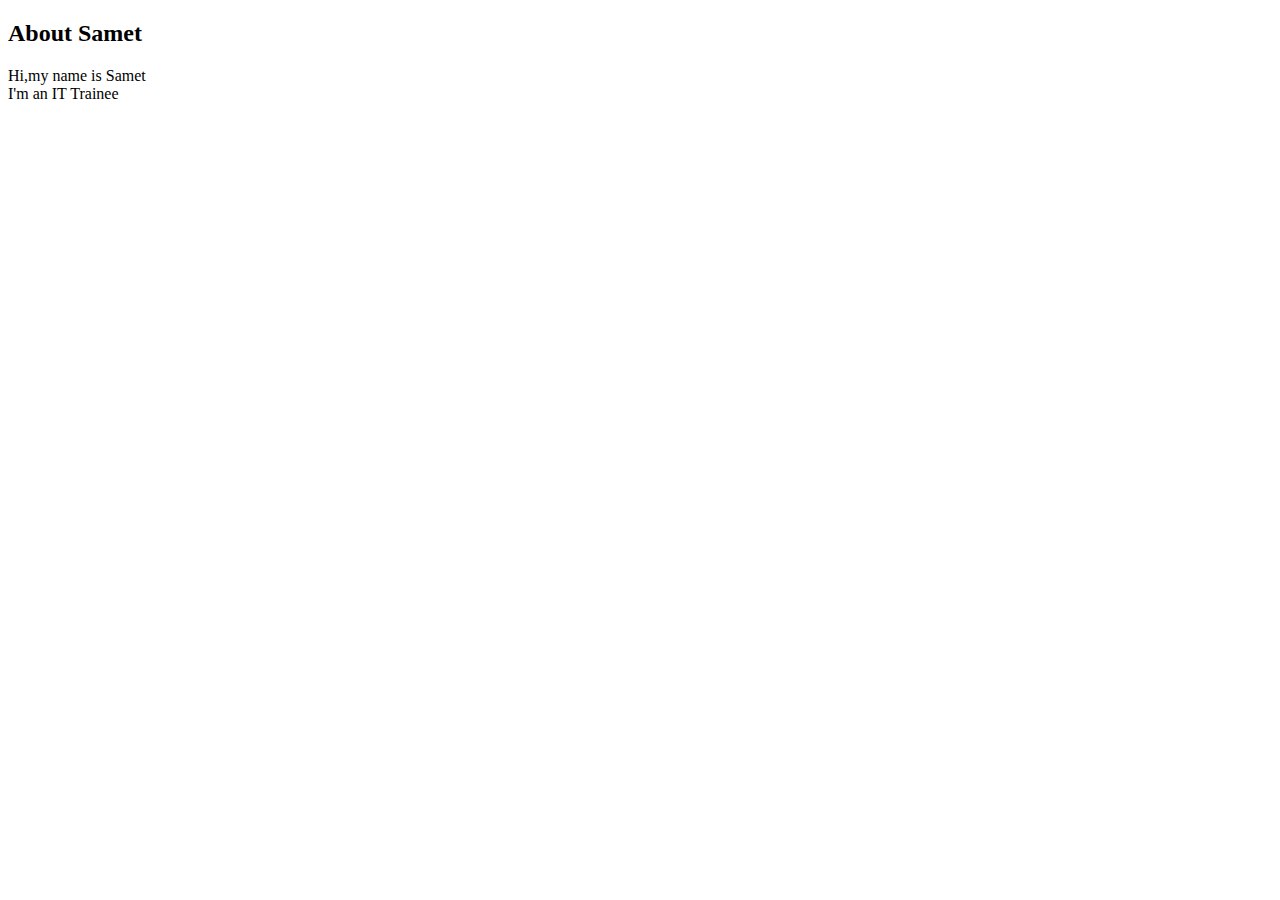
<file: about.html>
<!DOCTYPE html>
<html lang="en">
<head>
    <meta charset="UTF-8">
    <meta http-equiv="X-UA-Compatible" content="IE=edge">
    <meta name="viewport" content="width=device-width, initial-scale=1.0">
    <title>about</title>
</head>
<body>
    <div id="about">
        <h2>About Samet</h2>
        <p>Hi,my name is Samet <br>
        I'm an IT Trainee</p>

    </div>
    
</body>
</html>
</file>
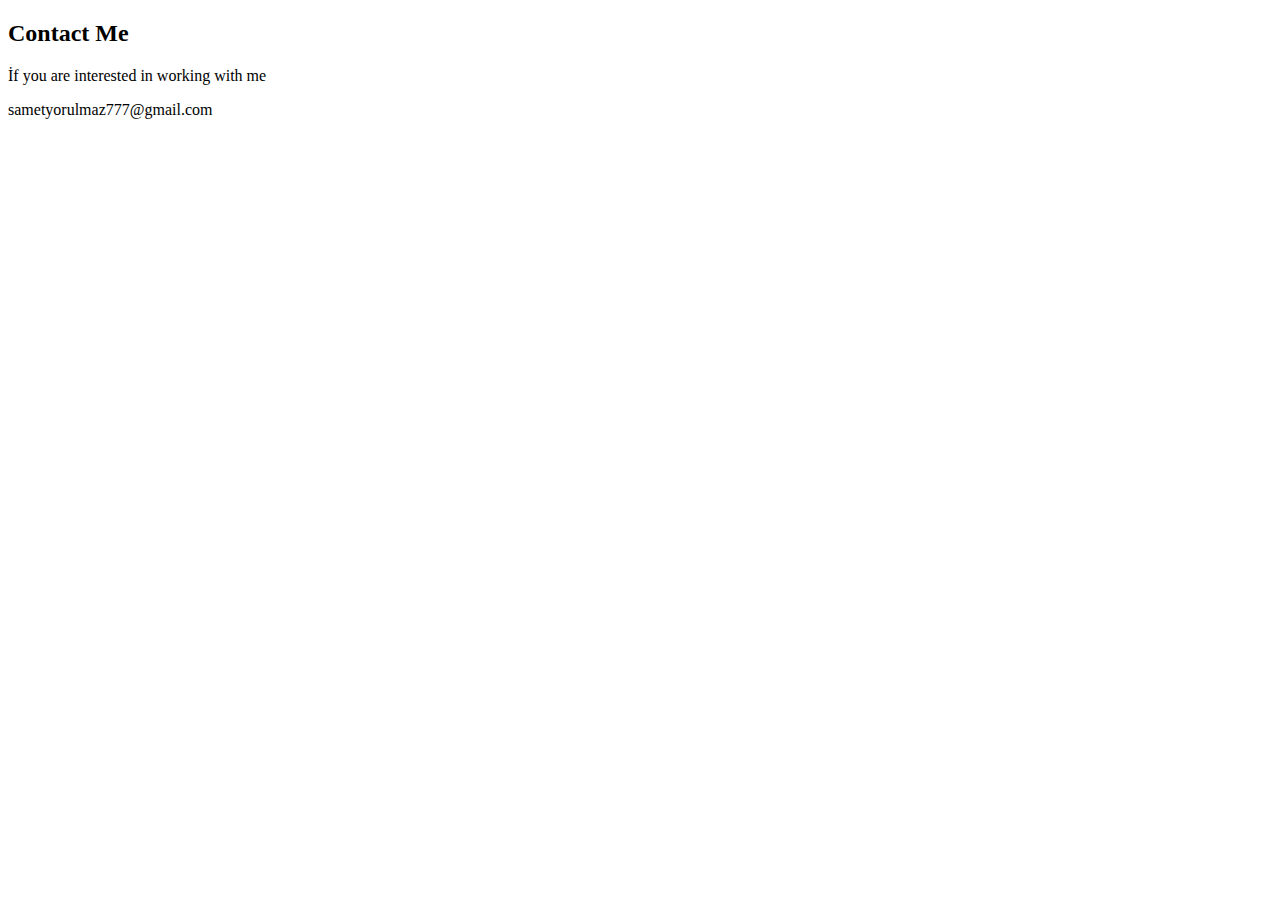
<file: contact.html>
<!DOCTYPE html>
<html lang="en">
<head>
    <meta charset="UTF-8">
    <meta http-equiv="X-UA-Compatible" content="IE=edge">
    <meta name="viewport" content="width=device-width, initial-scale=1.0">
    <title>contact</title>
</head>
<body>
    <div id="contact">
        <h2>Contact Me</h2>
        <p>İf you are interested in working with me</p>
        <p>sametyorulmaz777@gmail.com</p>

    </div>
</body>
</html>
</file>
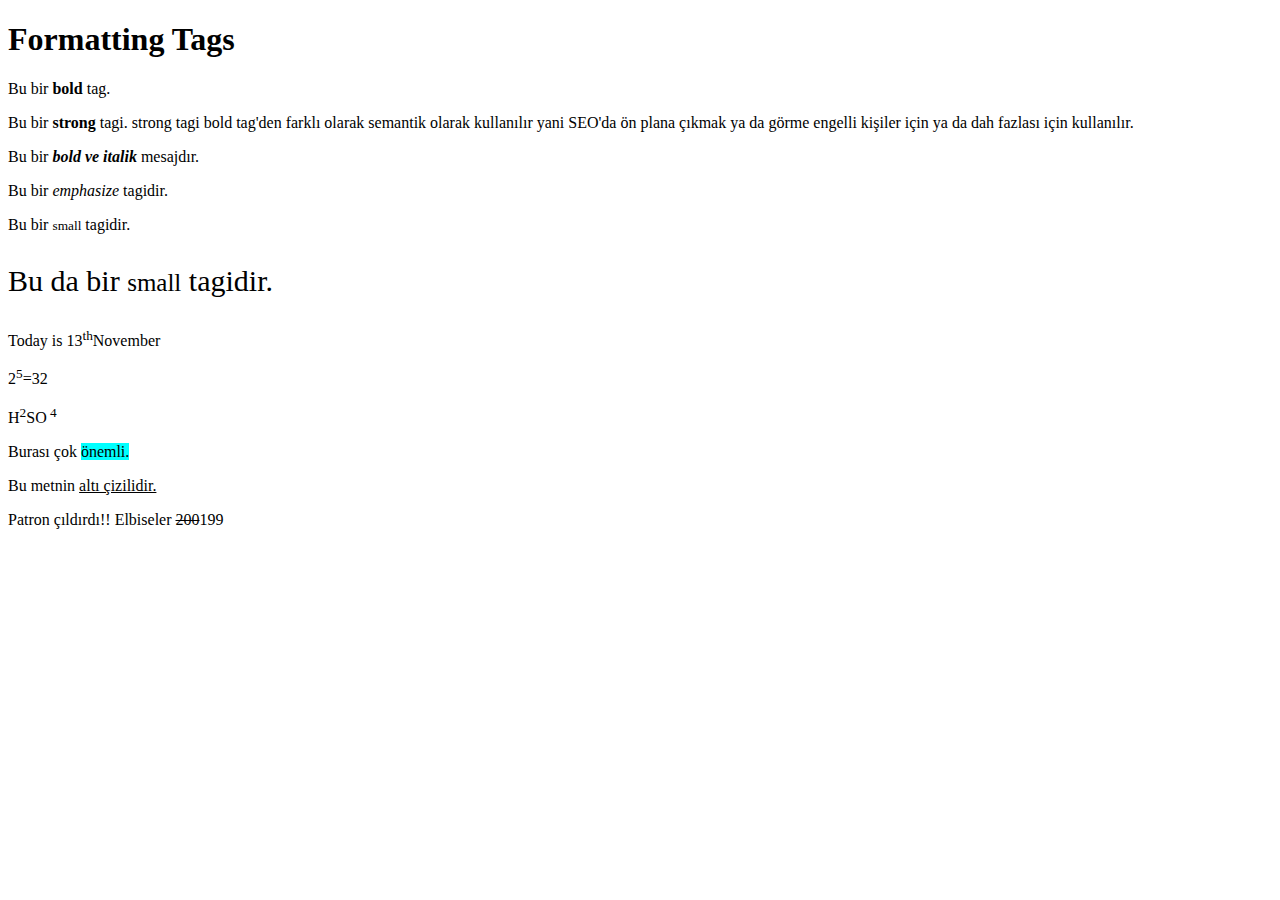
<file: formatting_tags.html>
<!DOCTYPE html>
<html lang="en">
<head>
    <meta charset="UTF-8">
    <meta http-equiv="X-UA-Compatible" content="IE=edge">
    <meta name="viewport" content="width=device-width, initial-scale=1.0">
    <title>Document</title>
</head>
<body>
    <h1>Formatting Tags</h1>
    <p>Bu bir <b>bold</b> tag.</p>
    <p>Bu bir <strong>strong</strong>  tagi. strong tagi bold tag'den farklı olarak semantik olarak kullanılır yani SEO'da ön plana çıkmak ya da görme engelli kişiler için ya da dah fazlası için kullanılır.</p>
    <p>Bu bir <b><i>bold ve italik</i></b> mesajdır.</p>
    <p>Bu bir <em>emphasize </em>tagidir.</p>
    <p>Bu bir <small>small</small> tagidir.</p>
    <p style="font-size: 30px;">Bu da bir <small>small</small> tagidir.</p>
    <p>Today is 13<sup>th</sup>November</p>
    <p>2<sup>5</sup>=32</p>
    <p>H<sup>2</sup>SO<sup> 4</sup></p>
    <p>Burası çok <mark style="background-color: aqua;">önemli.</mark></p>
    <p>Bu metnin <ins>altı çizilidir.</ins> </p>
    <p>Patron çıldırdı!! Elbiseler <del>200</del>199</p>
    



</body>
</html>
</file>
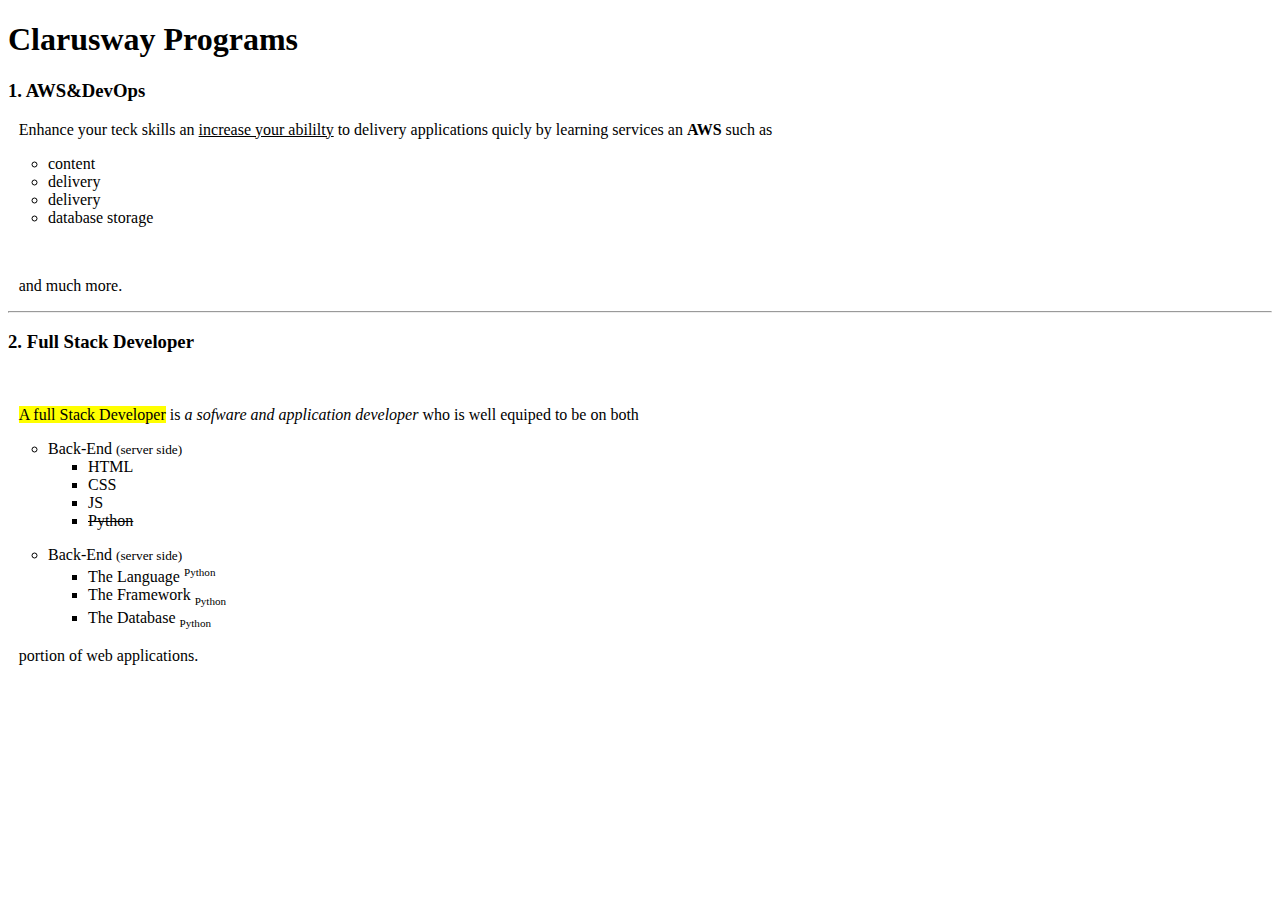
<file: list_assignment.html>
<!DOCTYPE html>
<html lang="en">
<head>
    <meta charset="UTF-8">
    <meta http-equiv="X-UA-Compatible" content="IE=edge">
    <meta name="viewport" content="width=device-width, initial-scale=1.0">
    <title>Document</title>
</head>
<body>
    <h1>Clarusway Programs</h1>
    <h3>1. AWS&DevOps</h3>
            <p style="text-indent: 8pt;">Enhance your teck skills an <u>increase your
        abililty</u> to delivery applications quicly by
        learning services an <b>AWS</b> such as <br>
        <ul type="circle">
            <li>content</li>
            <li>delivery</li>
            <li>delivery</li>
            <li>database storage</li>
        </ul> <br>
        </p> 
        <p style="text-indent: 8pt;">and much more.</p>
        </p> <hr>
    <h3>2. Full Stack Developer</h3> <br>
            <p style="text-indent: 8pt;"><mark>A full Stack Developer</mark> is <i>a sofware
         and application developer</i> who is well equiped
        to be on both <br>
        <ul>
            <li type="circle">Back-End <small>(server side)</small></li>
            <ul type="square";>
                <li>HTML</li>
                <li>CSS</li>
                <li>JS</li>
                <li> <del>Python</del> </li>

            </ul>
        
        </ul>
                <ul>
                    <li type="circle">Back-End <small>(server side)</small></li>
                    <ul type="square";>
                        <li>The Language <sup> <small>Python</small> </sup></li>
                        <li>The Framework <sub> <small>Python</small> </sub></li>
                        <li>The Database <sub> <small>Python</small> </sub></li>
    
                    </ul>
                
                </ul>
              
    </p>
    <p style="text-indent: 8pt;">portion of web applications.</p> 
     
</body>
</html>
</file>
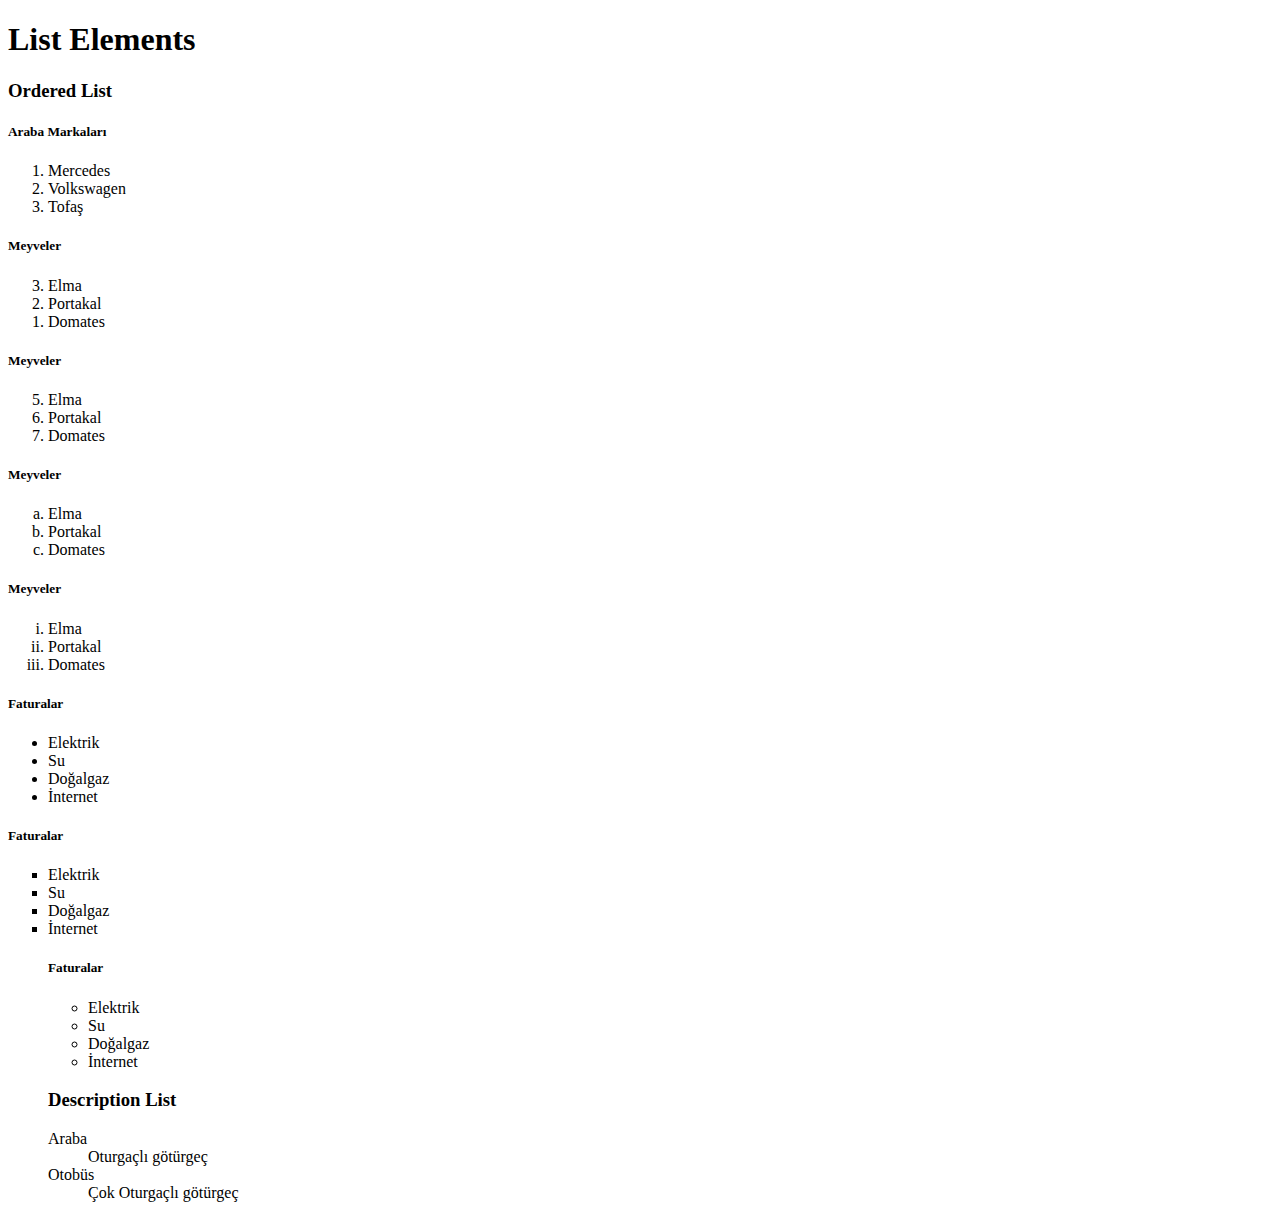
<file: list_elements.html>
<!DOCTYPE html>
<html lang="en">
<head>
    <meta charset="UTF-8">
    <meta http-equiv="X-UA-Compatible" content="IE=edge">
    <meta name="viewport" content="width=device-width, initial-scale=1.0">
    <title>Document</title>
</head>
<body>
    <h1>List Elements</h1>
    <h3>Ordered List</h3>
    <h5>Araba Markaları</h5>
    <ol>
        <li>Mercedes</li>
        <li>Volkswagen</li>
        <li>Tofaş</li>
    </ol>
    <h5>Meyveler</h5>
    <ol reversed>
        <li>Elma</li>
        <li>Portakal</li>
        <li>Domates</li>
    </ol>
    <h5>Meyveler</h5>
    <ol start="5">
        <li>Elma</li>
        <li>Portakal</li>
        <li>Domates</li>
    </ol>    
    <h5>Meyveler</h5>
    <ol type="a">
        <li>Elma</li>
        <li>Portakal</li>
        <li>Domates</li>
    </ol>   
    <h5>Meyveler</h5>
    <ol type="i">
        <li>Elma</li>
        <li>Portakal</li>
        <li>Domates</li>
    </ol>   
    <h5>Faturalar</h5>
    <ul>
        <li>Elektrik</li>
        <li>Su</li>
        <li>Doğalgaz</li>
        <li>İnternet</li>
    </ul>
    <h5>Faturalar</h5>
    <ul type="square">
        <li>Elektrik</li>
        <li>Su</li>
        <li>Doğalgaz</li>
        <li>İnternet</li>
    <h5>Faturalar</h5>
    <ul type="circle">
        <li>Elektrik</li>
        <li>Su</li>
        <li>Doğalgaz</li>
        <li>İnternet</li>
    </ul>
    <h3>Description List</h3>
    <dl>
        <dt>Araba</dt>
            <dd>Oturgaçlı götürgeç</dd>
        <dt>Otobüs</dt>
        <dd>Çok Oturgaçlı götürgeç </dd>    
    </dl>
    


</body>

</html>
</file>
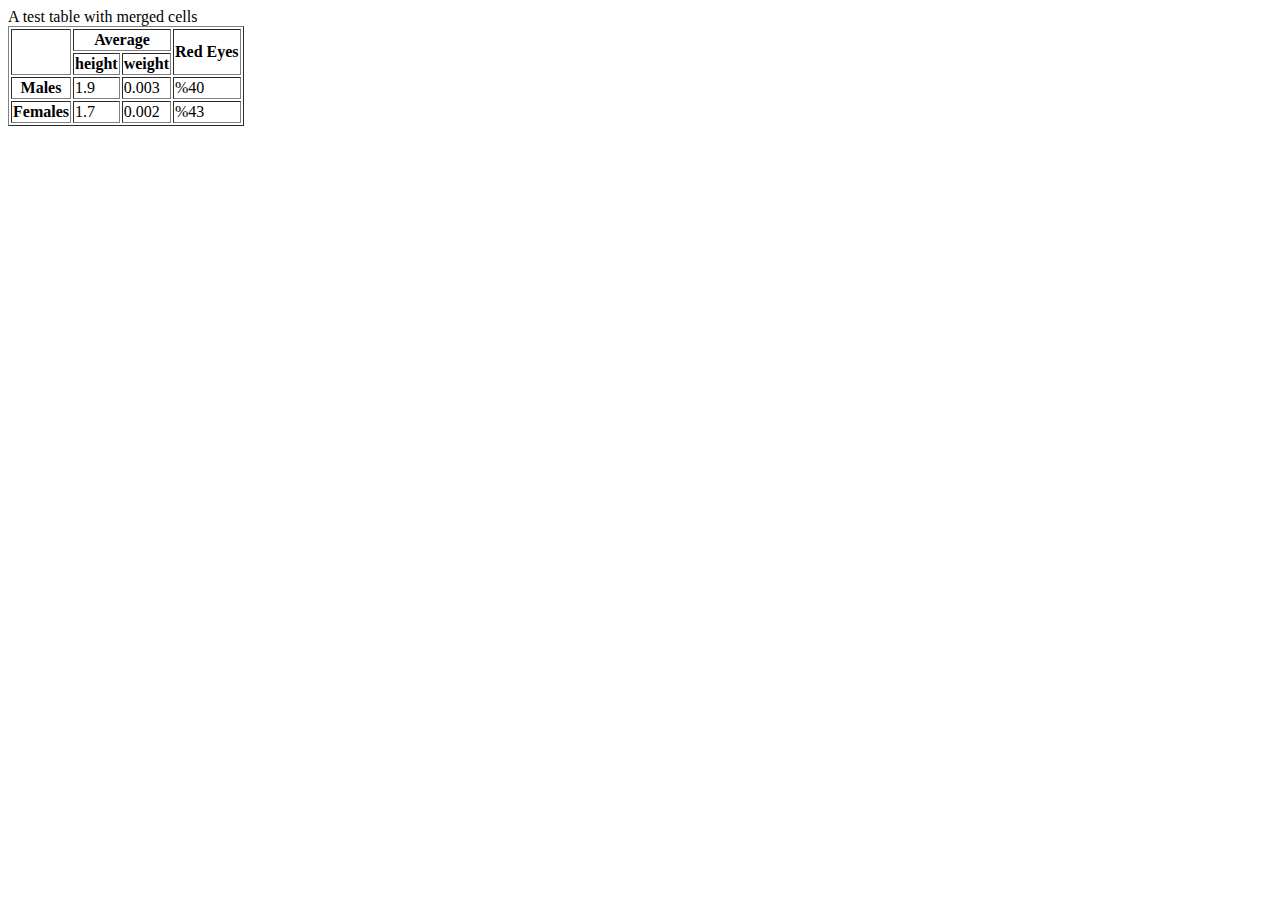
<file: table_example.html>
<!DOCTYPE html>
<html lang="en">
<head>
    <meta charset="UTF-8">
    <meta http-equiv="X-UA-Compatible" content="IE=edge">
    <meta name="viewport" content="width=device-width, initial-scale=1.0">
    <title>Document</title>
</head>
<body>
    <table border="" <center>A test table with merged cells</center>
        
        <tr>
            <th rowspan="2"></th>
            <th colspan="2">Average</th>
            <th rowspan="2">Red Eyes</th>
        </tr>
        <tr>
            <th>height</th>
            <th>weight</th>
        </tr>
        <tr>
            <th>Males</th>
            <td>1.9</td>
            <td>0.003</td>
            <td>%40</td>
        </tr>
        <tr>
            <th>Females</th>
            <td>1.7</td>
            <td>0.002</td>
            <td>%43</td>
        </tr>


    </table>
    
</body>
</html>
</file>
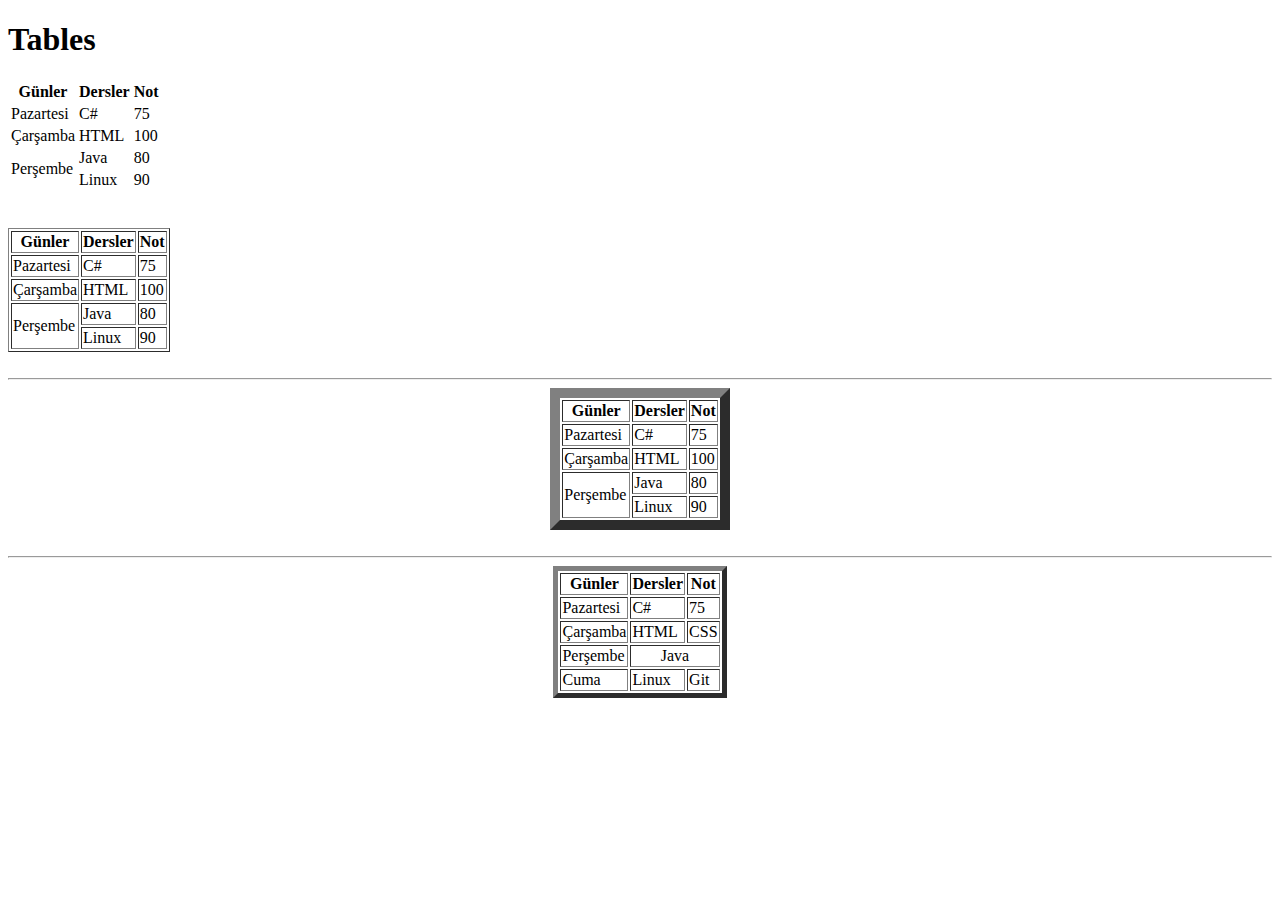
<file: tables.html>
<!DOCTYPE html>
<html lang="en">

<head>
    <meta charset="UTF-8">
    <meta http-equiv="X-UA-Compatible" content="IE=edge">
    <meta name="viewport" content="width=device-width, initial-scale=1.0">
    <title>Document</title>
</head>

<body>
    <h1>Tables</h1>
    <table>
        <tr>
            <th>Günler</th>
            <th>Dersler</th>
            <th>Not</th>
        </tr>
        <tr>
            <td>Pazartesi</td>
            <td>C#</td>
            <td>75</td>
        </tr>
        
        <tr>
            <td>Çarşamba</td>
            <td>HTML</td>
            <td>100</td>
        </tr>
        <tr>
            <td rowspan="2">Perşembe</td>
            <td>Java</td>
            <td>80</td>
        </tr>
        <tr>
            
            <td>Linux</td>
            <td>90</td>
        </tr>
    </table>
    
    <br><br>
    <table border="">
        <tr>
            <th>Günler</th>
            <th>Dersler</th>
            <th>Not</th>
        </tr>
        <tr>
            <td>Pazartesi</td>
            <td>C#</td>
            <td>75</td>
        </tr>
        
        <tr>
            <td>Çarşamba</td>
            <td>HTML</td>
            <td>100</td>
        </tr>
        <tr>
            <td rowspan="2">Perşembe</td>
            <td>Java</td>
            <td>80</td>
        </tr>
        <tr>
            
            <td>Linux</td>
            <td>90</td>
        </tr>
    </table>
    <br><hr>
    <center><table border="10"></center>
        <tr>
            <th>Günler</th>
            <th>Dersler</th>
            <th>Not</th>
        </tr>
        <tr>
            <td>Pazartesi</td>
            <td>C#</td>
            <td>75</td>
        </tr>
        
        <tr>
            <td>Çarşamba</td>
            <td>HTML</td>
            <td>100</td>
        </tr>
        <tr>
            <td rowspan="2">Perşembe</td>
            <td>Java</td>
            <td>80</td>
        </tr>
        <tr>
            
            <td>Linux</td>
            <td>90</td>
        </tr>
    </table>

    <br><hr>

    <table border="5">
        <tr>
            <th>Günler</th>
            <th>Dersler</th>
            <th>Not</th>
        </tr>
        <tr>
            <td>Pazartesi</td>
            <td>C#</td>
            <td>75</td>
        </tr>
        
        <tr>
            <td>Çarşamba</td>
            <td>HTML</td>
            <td>CSS</td>
        </tr>
        <tr>
            <td>Perşembe</td>
            <td colspan="2" align="center">Java</td>
            
        </tr>
        <tr>
            <td>Cuma</td>
            <td>Linux</td>
            <td>Git</td>
        </tr>
    </table>
    
</body>

</html>
</file>
